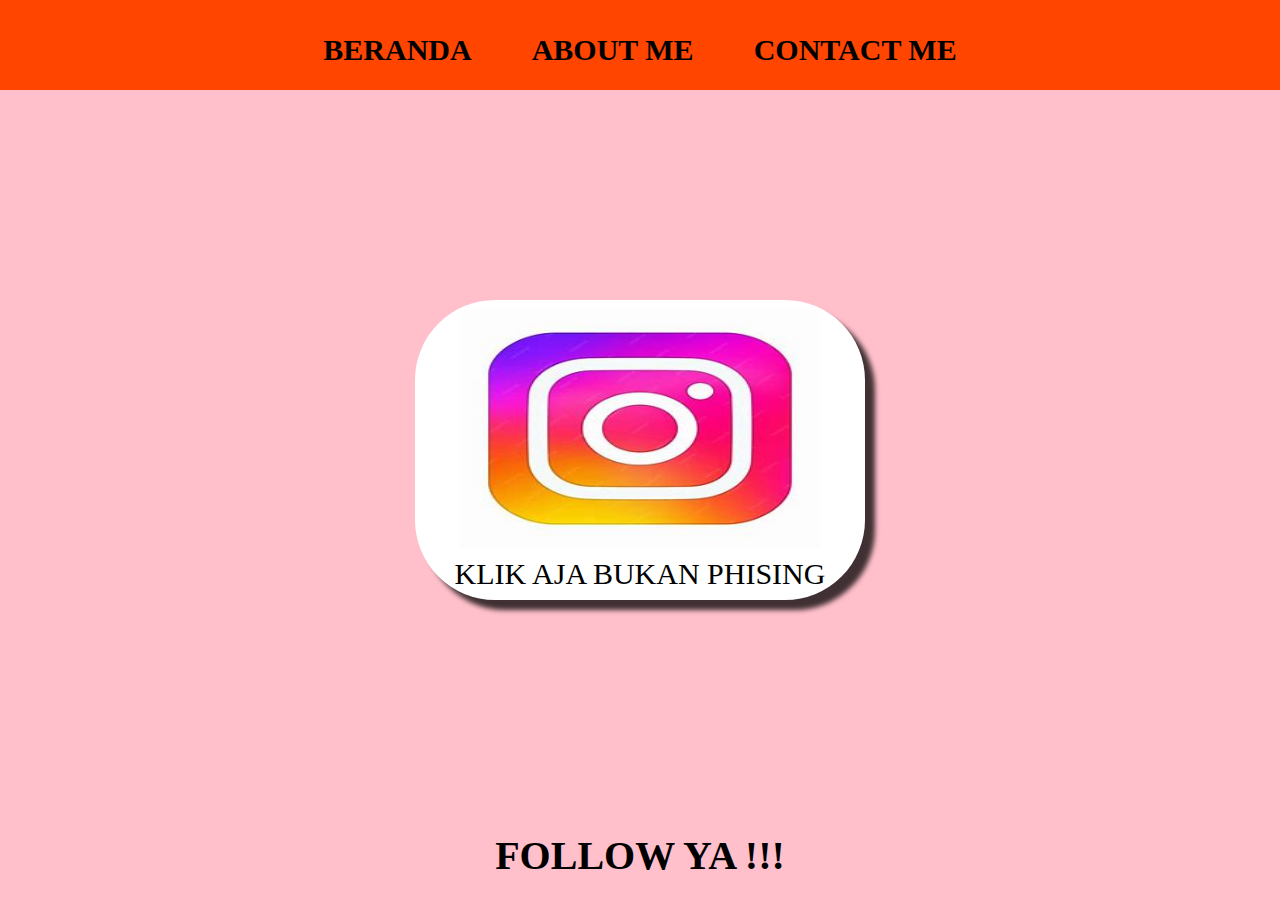
<file: index.html>
<html>
    <head>
      <title>BERANDA</title>
      <link rel="stylesheet" href="style.css" />
    </head>
    <body>
      <div class="container">
       <!-- NAVIGATION BAR-->
        <div class="container-navbar">
          <ul class="ul-navbar">
            <li class="li-navbar">
              <a href="index.html" class="a-navbar">BERANDA</a>
            </li>
            <li class="li-navbar">
              <a href="about.html" class="a-navbar">ABOUT ME</a>
            </li>
            <li class="li-navbar">
              <a href="contact.html" class="a-navbar">CONTACT ME</a>
            </li>
          </ul>
        </div>
       <!-- NAVIGATION BAR SELESAI -->

        <!-- CONTENT 1 -->
        <div class="container-content">
          <a href="https://www.instagram.com/fikriansyah.yudistira?igsh=MWZqb3JzenA0NWZlOQ==" class="a-content">
            <img src="OIP.jpeg" class="img-content" />
            <p>KLIK AJA BUKAN PHISING</p>
          </a>
          
        </div>
        <!-- CONTENT 1 END  -->

        <!-- FOOTER -->
        <div class="container-footer">
          <h1 class="h1-footer">FOLLOW YA !!!</h1>
        </div>
        <!-- FOOTER END -->
         </div>
    </body>
</html>
</file>
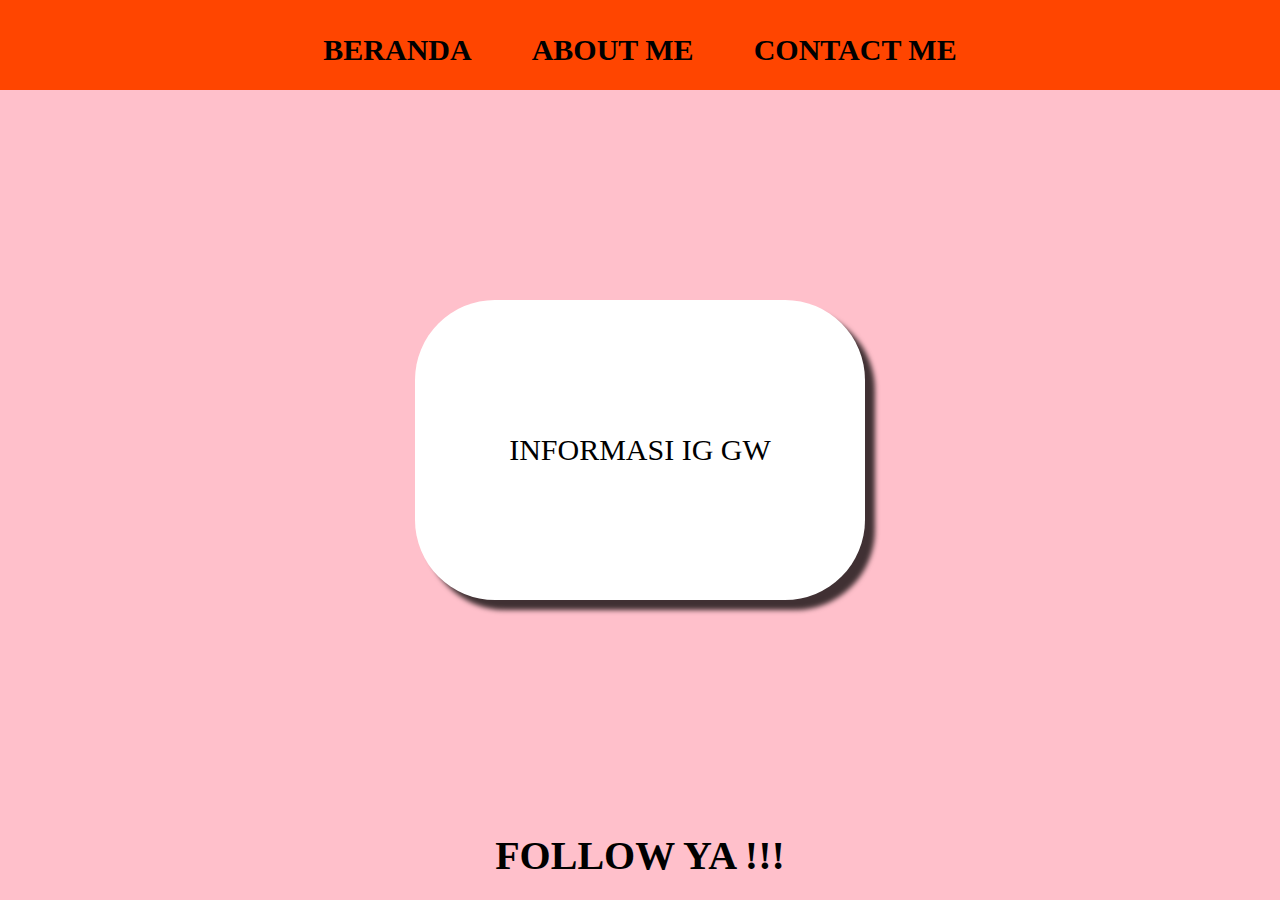
<file: about.html>
<html>
    <head>
      <title>ABOUT HTML</title>
      <link rel="stylesheet" href="style.css" />
    </head>
    <body>
      <div class="container">
       <!-- NAVIGATION BAR-->
        <div class="container-navbar">
          <ul class="ul-navbar">
            <li class="li-navbar">
              <a href="index.html" class="a-navbar">BERANDA</a>
            </li>
            <li class="li-navbar">
              <a href="about.html" class="a-navbar">ABOUT ME</a>
            </li>
            <li class="li-navbar">
              <a href="contact.html" class="a-navbar">CONTACT ME</a>
            </li>
          </ul>
        </div>
       <!-- NAVIGATION BAR SELESAI -->

        <!-- CONTENT 1 -->
        <div class="container-content">
          <a href="https://www.instagram.com/fikriansyah.yudistira?igsh=MWZqb3JzenA0NWZlOQ==" class="a-content">
            
            <p>INFORMASI IG GW</p>
          </a>
          
        </div>
        <!-- CONTENT 1 END  -->

        <!-- FOOTER -->
        <div class="container-footer">
          <h1 class="h1-footer">FOLLOW YA !!!</h1>
        </div>
        <!-- FOOTER END -->
         </div>
    </body>
</html>
</file>
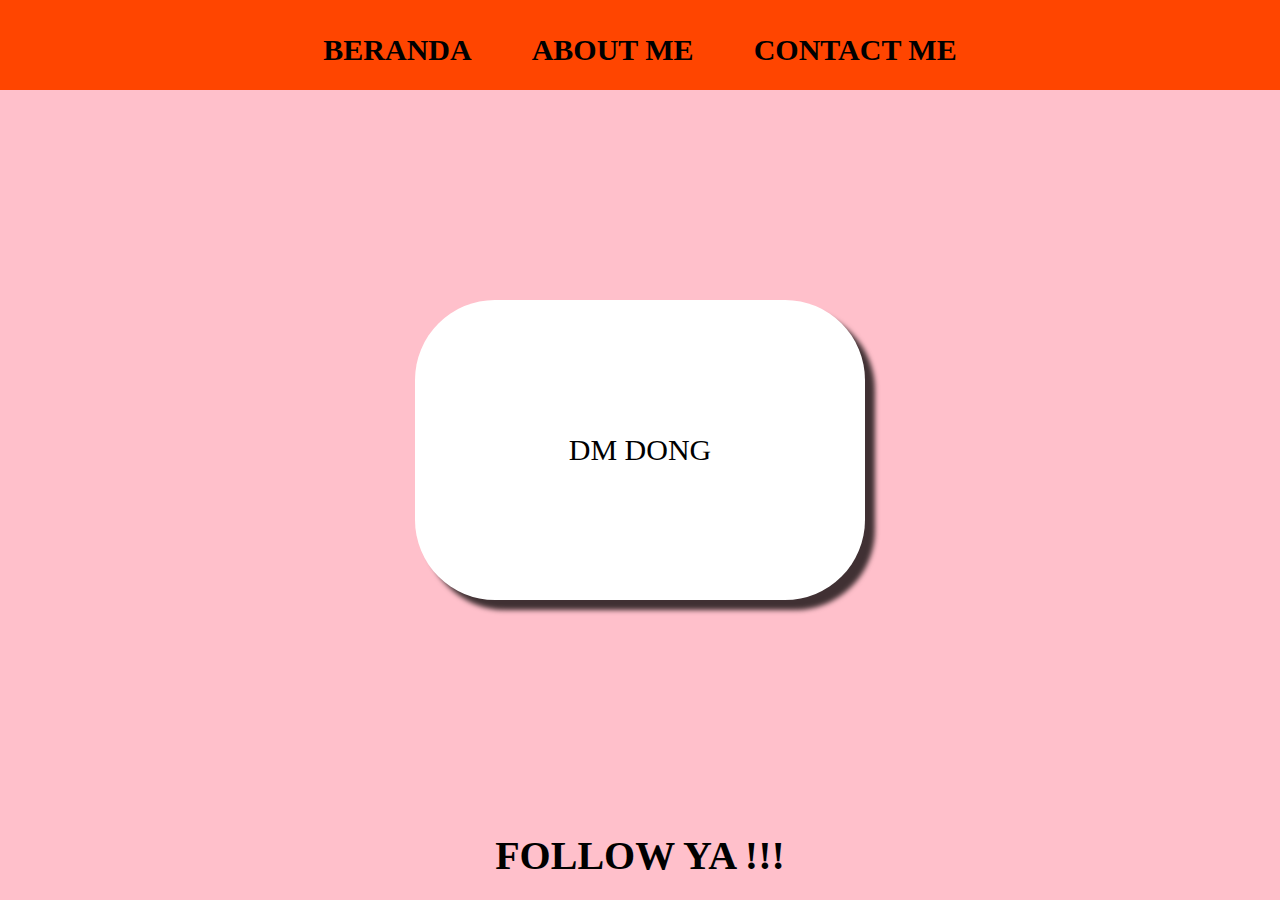
<file: contact.html>
<html>
    <head>
      <title>CONTACT ME</title>
      <link rel="stylesheet" href="style.css" />
    </head>
    <body>
      <div class="container">
       <!-- NAVIGATION BAR-->
        <div class="container-navbar">
          <ul class="ul-navbar">
            <li class="li-navbar">
              <a href="index.html" class="a-navbar">BERANDA</a>
            </li>
            <li class="li-navbar">
              <a href="about.html" class="a-navbar">ABOUT ME</a>
            </li>
            <li class="li-navbar">
              <a href="contact.html" class="a-navbar">CONTACT ME</a>
            </li>
          </ul>
        </div>
       <!-- NAVIGATION BAR SELESAI -->

        <!-- CONTENT 1 -->
        <div class="container-content">
          <a href="https://www.instagram.com/fikriansyah.yudistira?igsh=MWZqb3JzenA0NWZlOQ==" class="a-content">
        
            <p>DM DONG</p>
          </a>
          
        </div>
        <!-- CONTENT 1 END  -->

        <!-- FOOTER -->
        <div class="container-footer">
          <h1 class="h1-footer">FOLLOW YA !!!</h1>
        </div>
        <!-- FOOTER END -->
         </div>
    </body>
</html>
</file>
<file: style.css>
*, 
html {
    margin: 0;
    padding: 0;
}

.container {}

.container-navbar {
    background-color: orangered;
    width: 100%;
    height: 10vh;
}

.ul-navbar {
    display: flex;
    height: 100px;
    justify-content: center;
    align-items: center;
}

.li-navbar {
    list-style-type: none;
    padding: 20px;
    margin: 10px;
    color: white;
    font-size: 30px;
}

.li-navbar:hover{
    background-color: white;
    transition: .5s ease-in-out;
    transition-delay: .3s;
    border-radius: 8px;
}

.a-navbar {
    color: black;
    text-decoration: none;
    font-weight: 800;
}

.container-content {
    background-color: pink;
    display: flex;
    justify-content: center;
    align-items: center;
    height: 80vh;
}

.a-content {
    background-color: white;
    color: black;
    text-decoration: none;
    font-size: 30px;
    width: 450px;
    height: 300px;
    display: flex;
    flex-direction: column;
    justify-content: space-evenly;
    align-items: center;
    border-radius: 80px;
    box-shadow: 10px 10px 5px 0px rgba(0,0,0,0.75);
    -webkit-box-shadow: 10px 10px 5px 0px rgba(0,0,0,0.75);
    -moz-box-shadow: 10px 10px 5px 0px rgba(0,0,0,0.75);
}

.img-content {
    width: 80%;
    height: 80%;
}

.container-footer {
    height: 10vh;
    background-color: pink;
    display: flex;
    justify-content: center;
    align-items: center; 
}

.h1-footer {
    font-size: 40px;
    color: black; 
}
</file>
